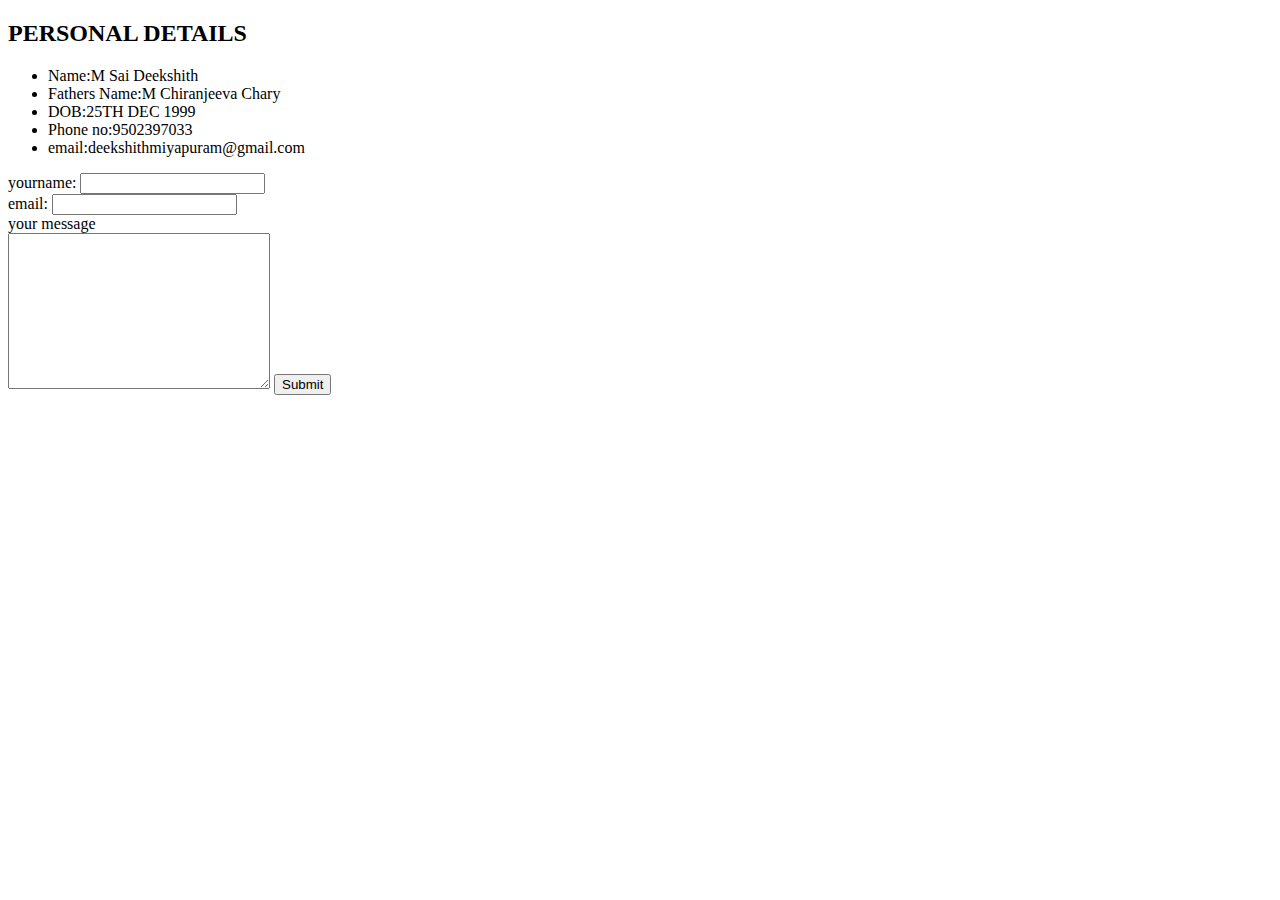
<file: personaldetails.html>
<!DOCTYPE html>
<html lang="en" dir="ltr">
  <head>
    <meta charset="utf-8">
    <title></title>
  </head>
  <body>
    <h2><strong>PERSONAL DETAILS</strong></h2>
    <ul>
      <li>Name:M Sai Deekshith</li>
      <li>Fathers Name:M Chiranjeeva Chary</li>
      <li>DOB:25TH DEC 1999</li>
      <li>Phone no:9502397033</li>
      <li>email:deekshithmiyapuram@gmail.com</li>
    </ul>
     <form action="mailto:deekshithmiyapuram@gmail.com" method="post"enctype="text/plain">
       <label>yourname:</label>
       <input type="text" name="yourname" value=""><br>
       <label>email:</label>
       <input type="email" name="youremail" value=""><br>
       <label>your message</label><br>
       <textarea name="name" rows="10" cols="30"></textarea>
       <input type="submit" name="yourmessage" >
     </form>
  </body>
</html>
</file>
